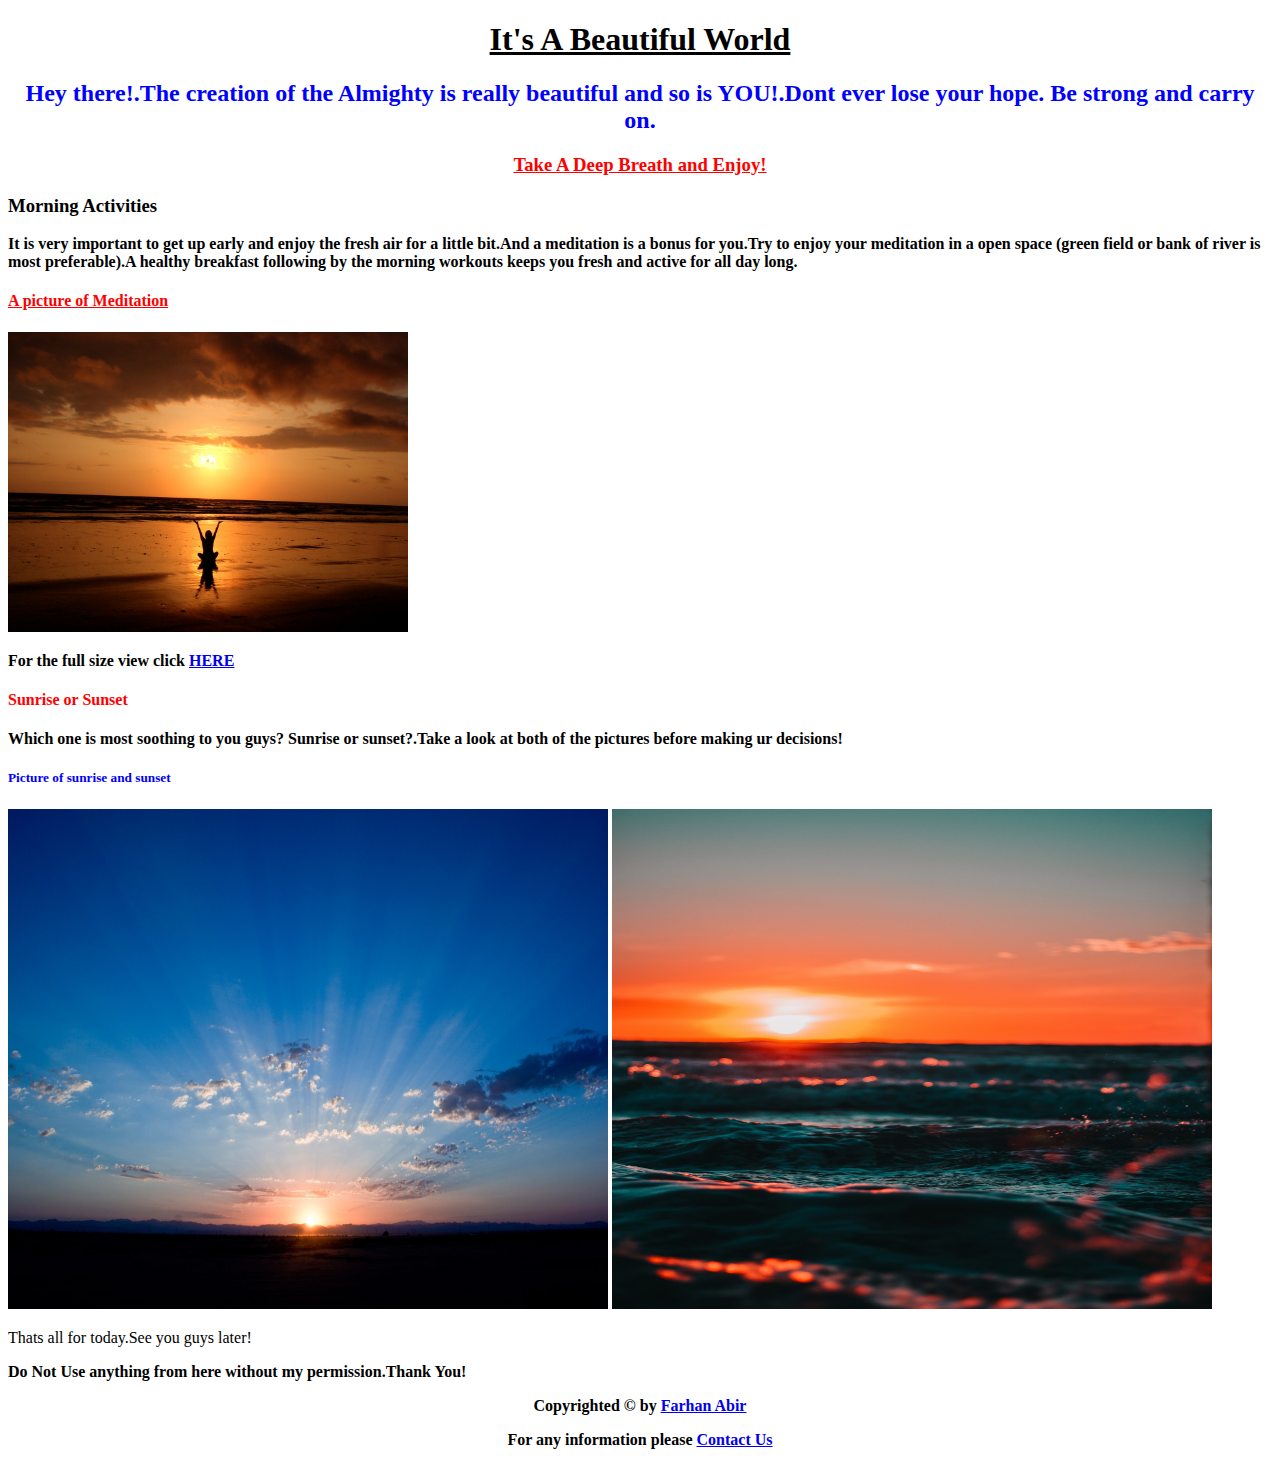
<file: index.html>
<!DOCTYPE html>
<html lang="en">
<head>
	<meta charset="utf-8">
	<title>Beautiful World</title>
	<link rel="stylesheet" href="style.css">
</head>
<body>
		<h1><u>It's A Beautiful World</u></h1>
		<h2>Hey there!.The creation of the Almighty is really beautiful and so is YOU!.Dont ever lose your hope. Be strong and carry on.</h2>
		<h3><u>Take A Deep Breath and Enjoy!</u></h3>
		<h3 id="id1">Morning Activities</h3>
		<p><b>It is very important to get up early and enjoy the fresh air for a little bit.And a meditation is a bonus for you.Try to enjoy your meditation in a open space (green field or bank of river is most preferable).A healthy breakfast following by the morning workouts keeps you fresh and active for all day long.</b></p>
		<h4 class="class1"><u>A picture of Meditation</u></h4>
		<img id="img" src="all_images/meditation.jpg" alt="A view of meditation">
		<p><b>For the full size view click <a href="https://images.pexels.com/photos/268134/pexels-photo-268134.jpeg?auto=compress&cs=tinysrgb&dpr=2&h=650&w=940" target="_blank" alt="meditation
		">HERE</a></b></p>
		<h4 class="class1">Sunrise or Sunset</h4>
		<p><b>Which one is most soothing to you guys? Sunrise or sunset?.Take a look at both of the pictures before making ur decisions!</b></p>
		<h5><b>Picture of sunrise and sunset</b></h5>
		<img id="img1" src="all_images/sunrise.jpg" alt="Sunrise">
		<img id="img2" src="all_images/sunset.jpg" alt="Sunset">
		<p>Thats all for today.See you guys later!</p>
		<p><b>Do Not Use anything from here without my permission.Thank You!</b></p>
		<p id="copy"> <b>Copyrighted &copy; by <a href="https://twitter.com/Farhanabir20" target="_blank">Farhan Abir</a></b></p>
		<p id="info"><b> For any information please <a href="contact/contact.html" target="_blank"><b>Contact Us</b></a></p>
</body>
</html>
</file>
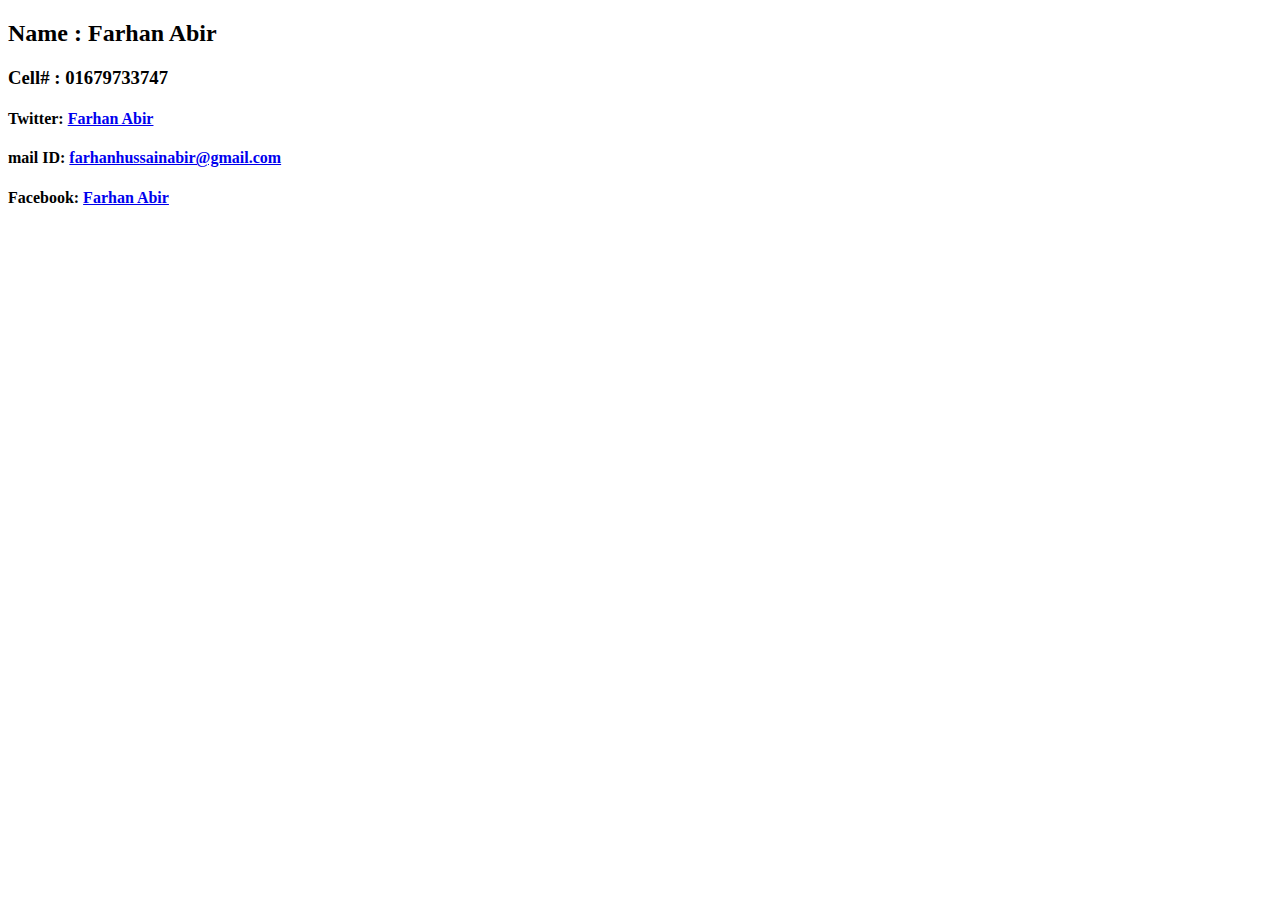
<file: contact/contact.html>
<!DOCTYPE html>
<html lang="en">
<head>
	<meta charset="utf-8">
	<title>Contact Us</title>
	</head>

<body>
	<h2>Name : Farhan Abir</h2>
	<h3>Cell# : 01679733747</h3>
	<h4>Twitter: <a href="https://twitter.com/Farhanabir20" target="_blank">Farhan Abir</a></h4>
	<h4>mail ID: <a href="farhanhussainabir@gmail.com" target="_blank">farhanhussainabir@gmail.com</a></h4>
	<h4>Facebook: <a href="https://www.facebook.com/farhan.abir" target="_blank">Farhan Abir</a></h4>
</body>
</html>
</file>
<file: style.css>
h1
{
	color: black;
	text-align-last: center;
}
h2{
	color: blue;
	text-align: center;
}
h3
{
	color: red;
	text-align: center;
}
h5{
	color: blue;
}
#id1{
	color: black;
	text-align: left;

}
#img{

	height: 300px;
	width: 400px;
}
.class1{
	color: red;
}
#img1{

	height: 500px;
	width: 600px;
}
#img2{

	height: 500px;
	width: 600px;
}
#copy{
	text-align: center;
}
#info{
	text-align: center;
}
</file>
